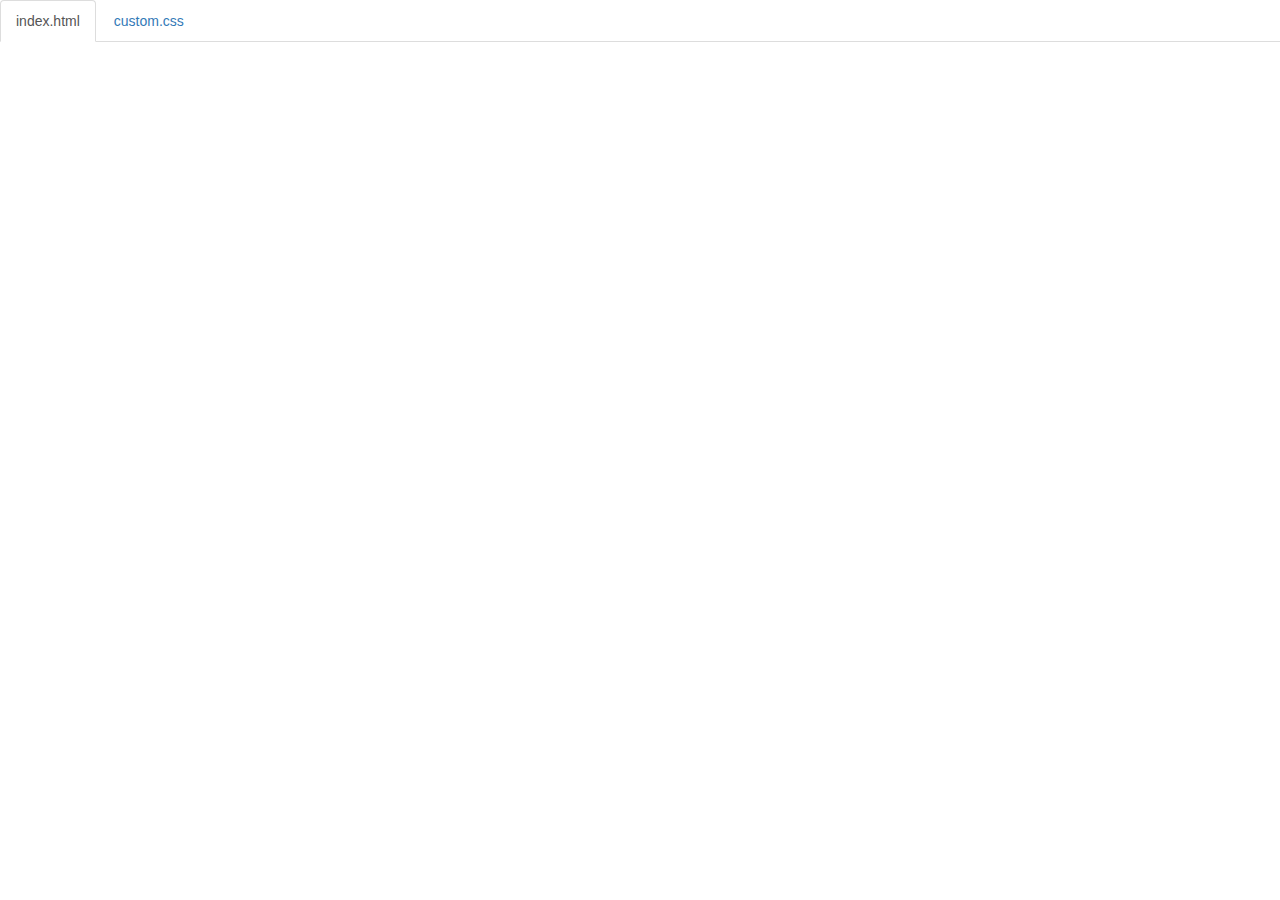
<file: code.html>
<!DOCTYPE html>
<html lang="en">

<head>
    <title>Code</title>
    <meta charset="utf-8">
    <meta name="viewport" content="width=device-width, initial-scale=1">
    <link rel="stylesheet" href="https://maxcdn.bootstrapcdn.com/bootstrap/3.3.6/css/bootstrap.min.css">
    <script src="https://ajax.googleapis.com/ajax/libs/jquery/1.12.0/jquery.min.js"></script>
    <script src="https://maxcdn.bootstrapcdn.com/bootstrap/3.3.6/js/bootstrap.min.js"></script>
    <style>
        body {
            padding-top: 50px;
        }
        
        .navbar-fixed-top {
            background-color: white;
        }
    </style>
</head>

<body>

    <div class="container-fluid">
        <ul class="nav nav-tabs navbar-fixed-top">
            <li class="active"><a href="#index">index.html</a></li>
            <li><a href="#custom">custom.css</a></li>
        </ul>

        <!-- 
URL structure:
https://gist-it.appspot.com/github/mubeena5464/shabr/raw/master/index.html?footer=0

EXAMPLE: 
https://gist-it.appspot.com/github/bmuellerhstat/shabr/raw/master/index.html?footer=0
-->
        <div class="tab-content">
            <div id="index" class="tab-pane fade in active">

                <script src="https://gist-it.appspot.com/github/anthonyc8420/shabr/raw/master/index.html?footer=0"></script>
            </div>
            <div id="custom" class="tab-pane fade">
                <script src="https://gist-it.appspot.com/github/anthonyc8420/shabr/raw/master/custom.css?footer=0"></script>
            </div>
            <div id="nav" class="tab-pane fade">
                <script src="https://gist-it.appspot.com/github/anthonyc8420/shabr/raw/master/nav.css?footer=0"></script>

            </div>
        </div>
    </div>

    <script>
        $(document).ready(function() {
            $(".nav-tabs a").click(function() {
                $(this).tab('show');
            });
            $('.nav-tabs a').on('shown.bs.tab', function(event) {
                var x = $(event.target).text(); // active tab
                var y = $(event.relatedTarget).text(); // previous tab
                $(".act span").text(x);
                $(".prev span").text(y);
            });

            // custom code font-size (uncomment below to see effect)
            // $('pre').css('font-size','16px');
        });
    </script>

</body>

</html>
</file>
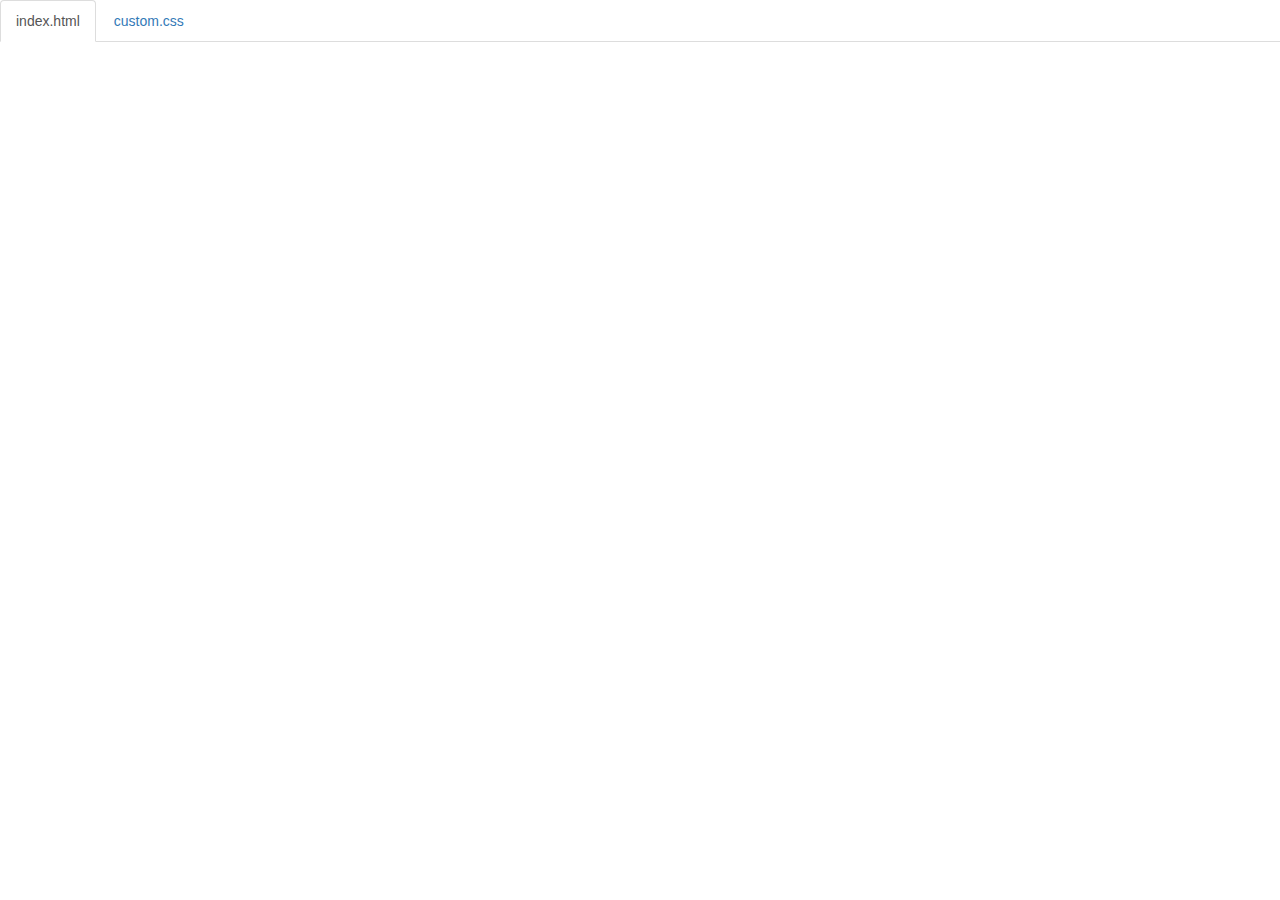
<file: example/code.html>
<!DOCTYPE html>
<html lang="en">

<head>
    <title>Code</title>
    <meta charset="utf-8">
    <meta name="viewport" content="width=device-width, initial-scale=1">
    <link rel="stylesheet" href="https://maxcdn.bootstrapcdn.com/bootstrap/3.3.6/css/bootstrap.min.css">
    <script src="https://ajax.googleapis.com/ajax/libs/jquery/1.12.0/jquery.min.js"></script>
    <script src="https://maxcdn.bootstrapcdn.com/bootstrap/3.3.6/js/bootstrap.min.js"></script>
    <style>
        body {
            padding-top: 50px;
        }
        .navbar-fixed-top {
            background-color: white;
        }
    </style>
</head>

<body>

    <div class="container-fluid">
        <ul class="nav nav-tabs navbar-fixed-top">
            <li class="active"><a href="#index">index.html</a></li>
            <li><a href="#custom">custom.css</a></li>

        </ul>

        <div class="tab-content">
            <div id="index" class="tab-pane fade in active">
                <script src="https://gist-it.appspot.com/github/anthonyc8420/shabr/raw/master/index.html?footer=0"></script>
            </div>
            <div id="custom" class="tab-pane fade">
                <script src="https://gist-it.appspot.com/github/anthonyc8420/shabr/raw/master/custom.css?footer=0"></script>
            </div>


    <script>
        $(document).ready(function() {
            $(".nav-tabs a").click(function() {
                $(this).tab('show');
            });
            $('.nav-tabs a').on('shown.bs.tab', function(event) {
                var x = $(event.target).text(); // active tab
                var y = $(event.relatedTarget).text(); // previous tab
                $(".act span").text(x);
                $(".prev span").text(y);
            });
            
            // custom code font-size (uncomment below to see effect)
            $('pre').css('font-size','16px');
        });
    </script>

</body>

</html>
</file>
